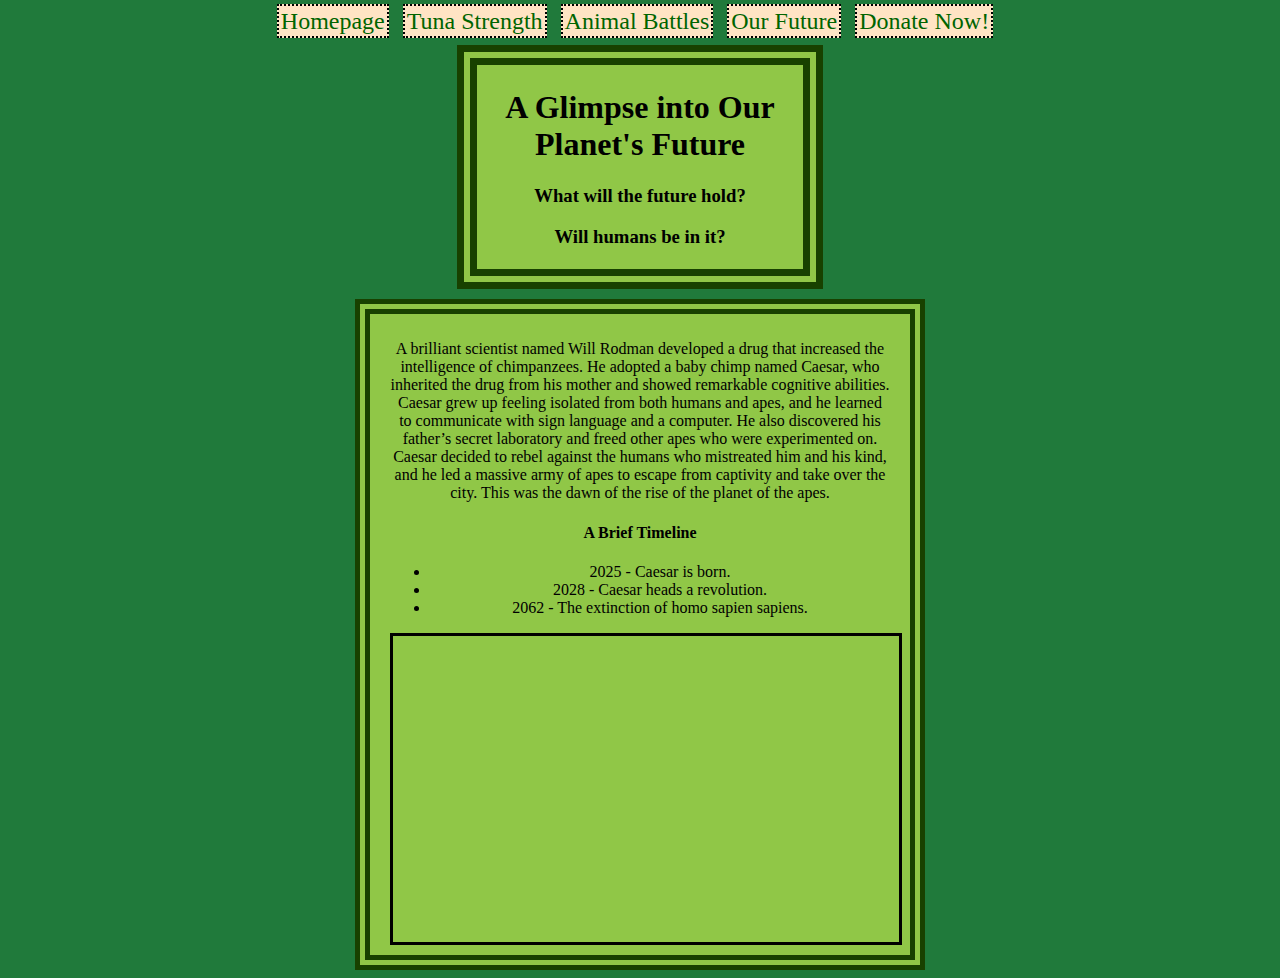
<file: planetapes.html>
<html>
  <head>
    <title>THE FUTURE</title>
    <link rel="stylesheet"
          href="./styles.css">
  </head>
  <body style="background-color:rgb(32, 122, 59)">
    <nav>
      <a href="./index.html">Homepage</a>
      <a href="./tuna.html">Tuna Strength</a>
      <a href="./RRR.html">Animal Battles</a>
      <a href="./planetapes.html"
         class="disabled">Our Future</a>
      <a href="https://www.rainforest-alliance.org/?campaign=431980" 
         target="_blank">Donate Now!</a>
    </nav>
    <header style="background-color:rgb(144, 199, 71);
                   border:20px double rgb(24, 65, 0);">
      <h1>A Glimpse into Our Planet's Future</h1>
      <h3>What will the future hold?</h3>
      <h3>Will humans be in it?</h3>
    </header>
    <main style="background-color:rgb(144, 199, 71);
                 border:15px double rgb(24, 65, 0);">
      <p>A brilliant scientist named Will Rodman developed a drug that increased the intelligence of chimpanzees. He adopted a baby chimp named Caesar, who inherited the drug from his mother and showed remarkable cognitive abilities. Caesar grew up feeling isolated from both humans and apes, and he learned to communicate with sign language and a computer. He also discovered his father’s secret laboratory and freed other apes who were experimented on. Caesar decided to rebel against the humans who mistreated him and his kind, and he led a massive army of apes to escape from captivity and take over the city. This was the dawn of the rise of the planet of the apes.</p>
      <section>
        <h4>A Brief Timeline</h4>
        <ul>
          <li>2025 - Caesar is born.</li>
          <li>2028 - Caesar heads a revolution.</li>
          <li>2062 - The extinction of homo sapien sapiens.</li>
        </ul>
      </section>
      <iframe src="https://www.youtube.com/embed/XtFI7SNtVpY"
              title="Video of the Current Future"></iframe>
    </main>
    <footer>

    </footer>
  </body>
</html>
</file>
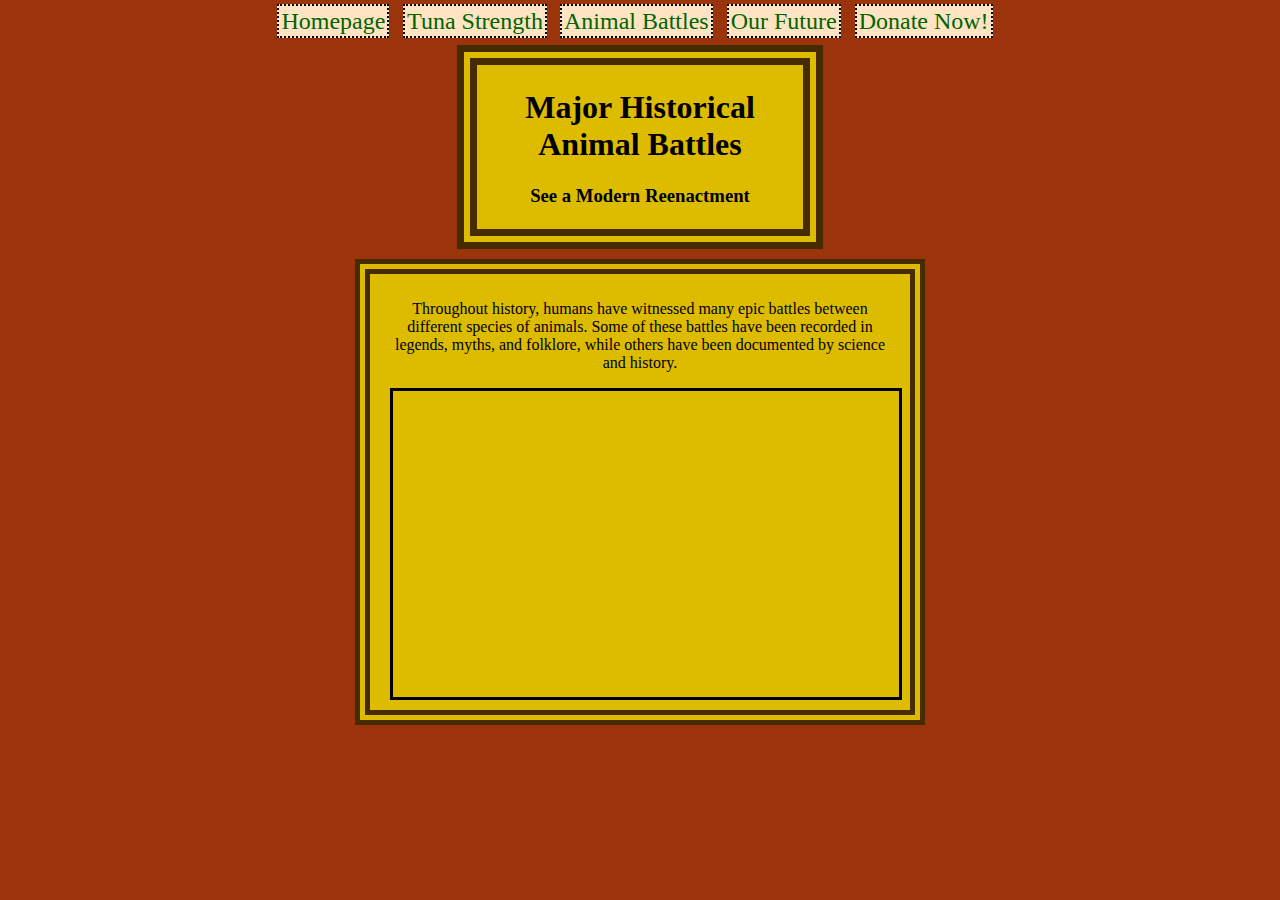
<file: RRR.html>
<html>
  <head>
    <title>Historical Animal Battles</title>
    <link rel="stylesheet"
          href="./styles.css">
  </head>
  <body style="background-color:rgb(155, 52, 11)">
    <nav>
      <a href="./index.html">Homepage</a>
      <a href="./tuna.html">Tuna Strength</a>
      <a href="./RRR.html"
         class="disabled">Animal Battles</a>
      <a href="./planetapes.html">Our Future</a>
      <a href="https://www.rainforest-alliance.org/?campaign=431980" 
         target="_blank">Donate Now!</a>
    </nav>
    <header style="background-color:rgb(221, 188, 0);
                   border:20px double rgb(71, 43, 0);">
      <h1>Major Historical Animal Battles</h1>
      <h3>See a Modern Reenactment</h3>
    </header>
    <main style="background-color:rgb(221, 188, 0);
                 border:15px double rgb(71, 43, 0);">
      <p>Throughout history, humans have witnessed many epic battles between different species of animals. Some of these battles have been recorded in legends, myths, and folklore, while others have been documented by science and history.</p>
      <iframe src="https://www.youtube.com/embed/YfIj6CYvgGo"
              title="Video of Animal Battle Reenactment"></iframe>
    </main>
    <footer>

    </footer>
  </body>
</html>
</file>
<file: styles.css>
/* Elements */

body{
  text-align:center;
}

nav{
  padding-bottom:10px;
}

a{
  font-size:x-large;
  margin:auto;
  margin-right: 10px;
  padding: 2px;
  text-decoration-line:none;
  background-color:bisque;
  border:2px dotted black;
  cursor:pointer;
}

a:link{
  color:darkgreen;
}

a:hover{
  color:red;
}

header{
  width:320px;
  margin-left: auto;
  margin-right: auto;
  padding: 3px 3px 3px 3px;
  margin-bottom: 10px;
}

main{
  padding: 10px 20px;
  margin: auto;
  width:500px;
}

img{
  width:500px;
  border:3px solid black;
}

iframe{
  width:500;
  height:300;
  padding: 3px;
  border:3px solid black;
}

/* Classes */

.disabled{
  pointer-events:none;
  color:rgb(65, 65, 65);
}
</file>
